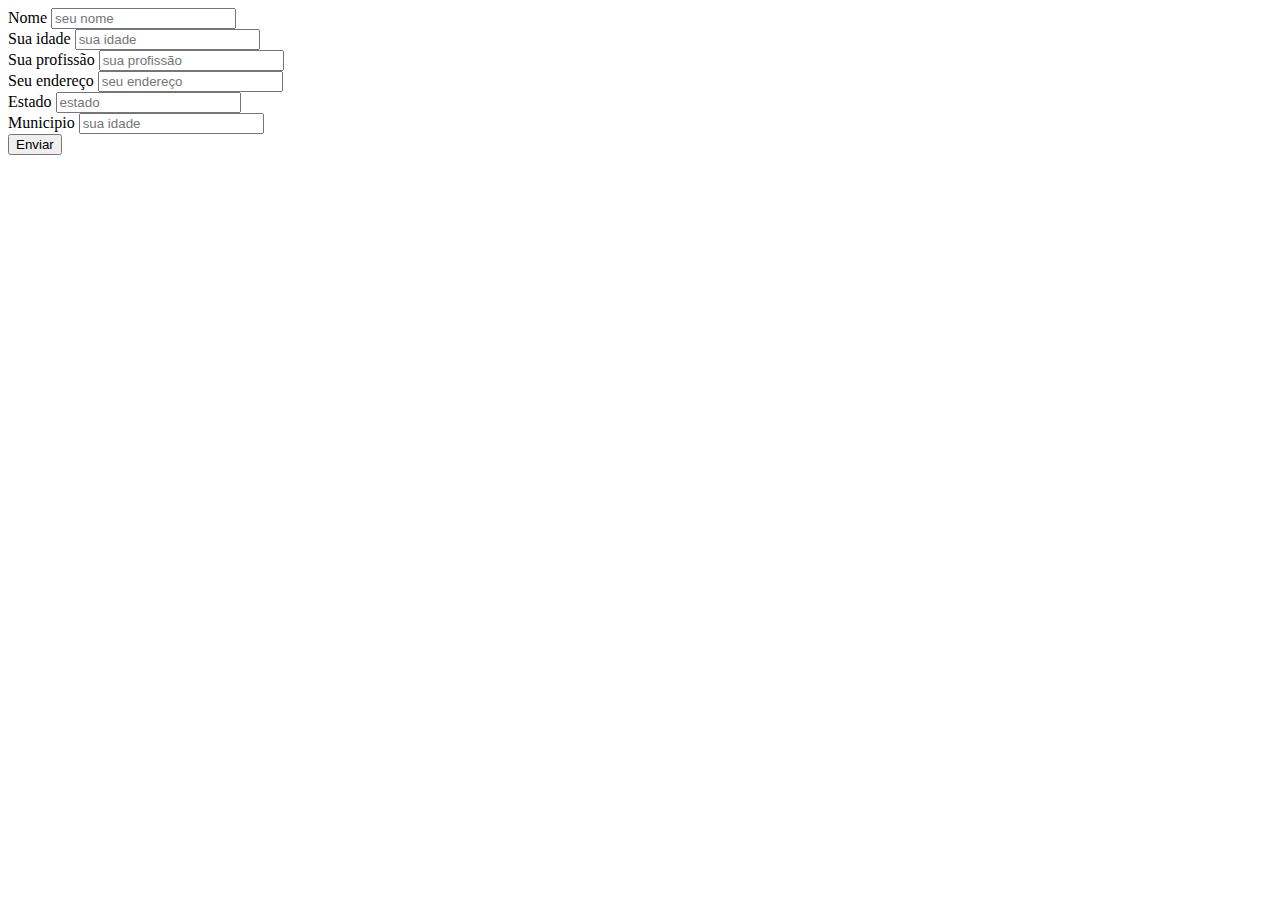
<file: js/index.html>
<!DOCTYPE html>
<html lang="en">
<head>
    <meta charset="UTF-8">
    <meta name="viewport" content="width=device-width, initial-scale=1.0">
    <title>ExAula03-JS</title>
    <link href="https://cdn.jsdelivr.net/npm/bootstrap@5.0.0-beta1/dist/css/bootstrap.min.css" rel="stylesheet" integrity="sha384-giJF6kkoqNQ00vy+HMDP7azOuL0xtbfIcaT9wjKHr8RbDVddVHyTfAAsrekwKmP1" crossorigin="anonymous">
    <script src="https://cdn.jsdelivr.net/npm/bootstrap@5.0.0-beta1/dist/js/bootstrap.bundle.min.js" integrity="sha384-ygbV9kiqUc6oa4msXn9868pTtWMgiQaeYH7/t7LECLbyPA2x65Kgf80OJFdroafW" crossorigin="anonymous"></script>
    <script src="https://cdn.jsdelivr.net/npm/@popperjs/core@2.5.4/dist/umd/popper.min.js" integrity="sha384-q2kxQ16AaE6UbzuKqyBE9/u/KzioAlnx2maXQHiDX9d4/zp8Ok3f+M7DPm+Ib6IU" crossorigin="anonymous"></script>
    <script src="https://cdn.jsdelivr.net/npm/bootstrap@5.0.0-beta1/dist/js/bootstrap.min.js" integrity="sha384-pQQkAEnwaBkjpqZ8RU1fF1AKtTcHJwFl3pblpTlHXybJjHpMYo79HY3hIi4NKxyj" crossorigin="anonymous"></script>
    <style>
        .blue{
            background-color: #4c4cff;
            color: #fff;
        }

        .full-page{
            height: 100vh;
        }
    </style>
</head>
<body>
    <div id="app"></div>

    <script>
        const app = document.querySelector('#app')
        app.innerHTML = `
                        <div class="container">
                            <div class="card">
                                <div class="card-body">
                                    <div class="mb-3">
                                        <label for="name" class="form-label">Nome</label>
                                        <input type="text" class="form-control" id="name" placeholder="seu nome">
                                    </div>
                                    <div class="mb-3">
                                        <label for="idade" class="form-label">Sua idade</label>
                                        <input type="text" class="form-control" id="age" placeholder="sua idade">
                                    </div>
                                    <div class="mb-3">
                                        <label for="idade" class="form-label">Sua profissão</label>
                                        <input type="text" class="form-control" id="profissao" placeholder="sua profissão">
                                    </div>
                                    <div class="mb-3">
                                        <label for="idade" class="form-label">Seu endereço</label>
                                        <input type="text" class="form-control" id="endereco" placeholder="seu endereço">
                                    </div>
                                    <div class="mb-3">
                                        <label for="idade" class="form-label">Estado</label>
                                        <input type="text" class="form-control" id="estado" placeholder="estado">
                                    </div>
                                    <div class="mb-3">
                                        <label for="idade" class="form-label">Municipio</label>
                                        <input type="text" class="form-control" id="municipio" placeholder="sua idade">
                                    </div>
                                    <button type="submit" onClick="SecondScreen()" class="btn btn-primary">Enviar</button>
                                </div>
                            </div>
                        </div><div id="root"></div>`;
        
        function SecondScreen() {
            let userName = document.getElementById('name').value;
            let ageUser = document.getElementById('age').value;
            let userJob = document.getElementById('profissao').value;
            let userAddrres = document.getElementById('endereco').value;
            let userState = document.getElementById('estado').value;
            let userCity = document.getElementById('municipio').value;
            //let rootDiv = document.querySelector("#root")
            let LoadContent = `<div class="d-flex justify-content-center align-items-center full-page">
                                <div class="spinner-grow d-flex justify-content-center" role="status">
                                    <span class="visually-hidden">Loading...</span>
                                </div>
                            </div>`;

            let Content = `<div class="container">
                            <div class="card">
                                <div class="card-body">
                                    <!--<h1>Seu nome é ${userName}, você tem ${ageUser} anos, você atua como ${userJob}, mora no endereço: ${userAddrres}, na cidade de ${userCity} no estado de ${userState}.</h1>-->
                                    <h2>Seja bem vindo!<h2>
                                    
                                    <b>Nome: </b>${userName}<br>
                                    <b>Idade: </b>${ageUser}<br>
                                    <b>Profissão: </b>${userJob}<br>
                                    <b>Endereço: </b>${userAddrres}<br>
                                    <b>Estado: </b>${userState}<br>
                                    <b>Municipio: </b>${userCity}

                                </div>
                            </div>
                        </div>`;
            app.innerHTML = LoadContent;

            setTimeout(() =>{
                app.innerHTML = Content;
            }, 1000);
                    
            let URL = 'https://webhook.site/ab811a40-4733-4673-b608-57de4f74e9e5';

        }

    </script>
    
</body>
</html>
</file>
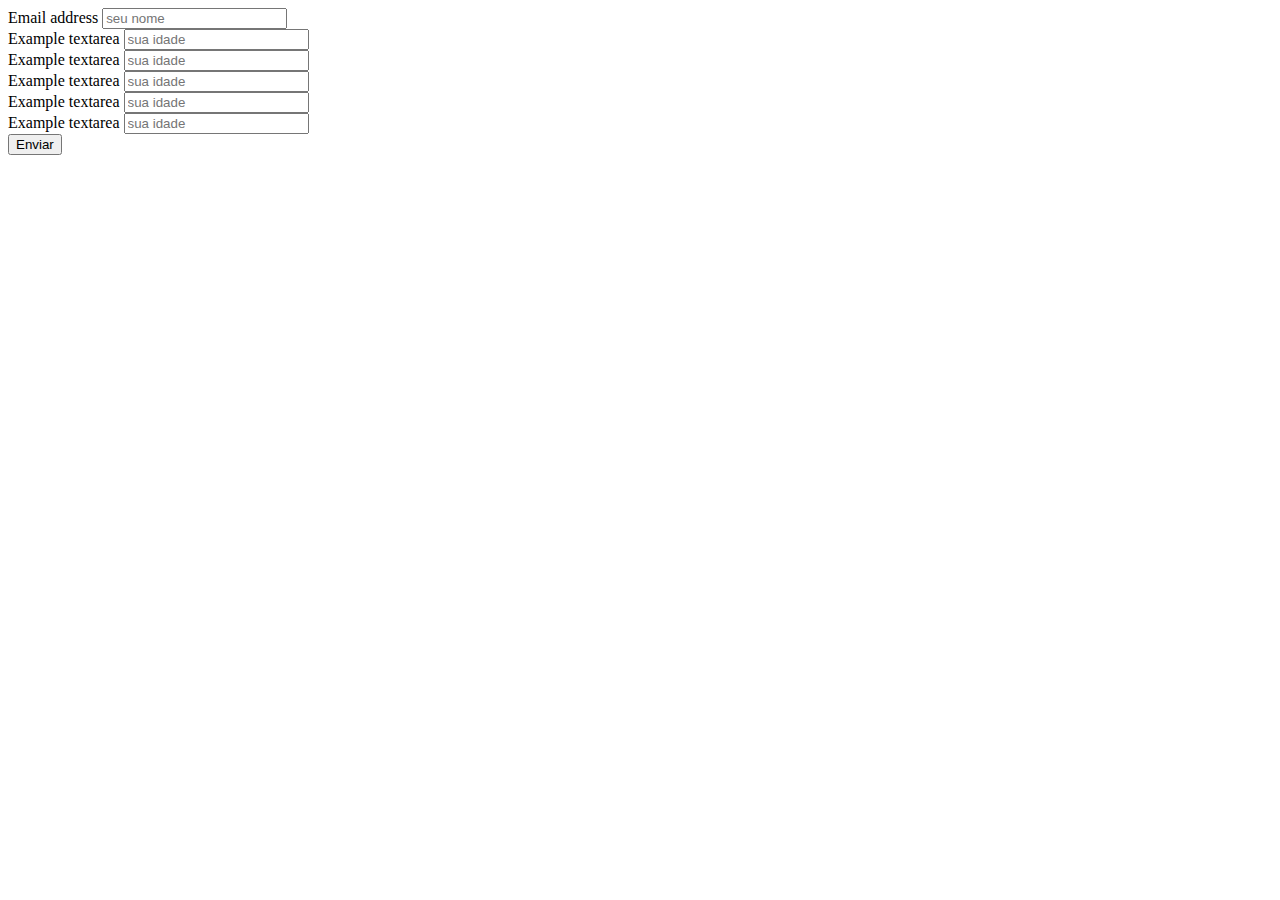
<file: js/css/exaula03.html>
<!DOCTYPE html>
<html lang="en">
<head>
    <meta charset="UTF-8">
    <meta name="viewport" content="width=device-width, initial-scale=1.0">
    <title>ExAula03-JS</title>
    <link href="https://cdn.jsdelivr.net/npm/bootstrap@5.0.0-beta1/dist/css/bootstrap.min.css" rel="stylesheet" integrity="sha384-giJF6kkoqNQ00vy+HMDP7azOuL0xtbfIcaT9wjKHr8RbDVddVHyTfAAsrekwKmP1" crossorigin="anonymous">
    <script src="https://cdn.jsdelivr.net/npm/bootstrap@5.0.0-beta1/dist/js/bootstrap.bundle.min.js" integrity="sha384-ygbV9kiqUc6oa4msXn9868pTtWMgiQaeYH7/t7LECLbyPA2x65Kgf80OJFdroafW" crossorigin="anonymous"></script>
    <script src="https://cdn.jsdelivr.net/npm/@popperjs/core@2.5.4/dist/umd/popper.min.js" integrity="sha384-q2kxQ16AaE6UbzuKqyBE9/u/KzioAlnx2maXQHiDX9d4/zp8Ok3f+M7DPm+Ib6IU" crossorigin="anonymous"></script>
    <script src="https://cdn.jsdelivr.net/npm/bootstrap@5.0.0-beta1/dist/js/bootstrap.min.js" integrity="sha384-pQQkAEnwaBkjpqZ8RU1fF1AKtTcHJwFl3pblpTlHXybJjHpMYo79HY3hIi4NKxyj" crossorigin="anonymous"></script>

</head>
<body>
    <div id="app"></div>

    <script>
        const app = document.querySelector('#app')
        app.innerHTML = `
                        <div class="container">
                            <div class="card">
                                <div class="card-body">
                                    <div class="mb-3">
                                        <label for="name" class="form-label">Email address</label>
                                        <input type="text" class="form-control" id="name" placeholder="seu nome">
                                    </div>
                                    <div class="mb-3">
                                            <label for="idade" class="form-label">Example textarea</label>
                                            <input type="text" class="form-control" id="age" placeholder="sua idade">
                                    </div>
                                    <div class="mb-3">
                                            <label for="profissao" class="form-label">Example textarea</label>
                                            <input type="text" class="form-control" id="profissao" placeholder="sua idade">
                                    </div>
                                    <div class="mb-3">
                                            <label for="endereco" class="form-label">Example textarea</label>
                                            <input type="text" class="form-control" id="endereco" placeholder="sua idade">
                                    </div>
                                    <div class="mb-3">
                                            <label for="estado" class="form-label">Example textarea</label>
                                            <input type="text" class="form-control" id="estado" placeholder="sua idade">
                                    </div>
                                    <div class="mb-3">
                                            <label for="municipio" class="form-label">Example textarea</label>
                                            <input type="text" class="form-control" id="municipio" placeholder="sua idade">
                                    </div>
                                    <button type="submit" onClick="SecondScreen()" class="btn btn-primary">Enviar</button>
                                </div>
                            </div>
                        </div><div id="root"></div>`;
    </script>
</body>
</html>
</file>
